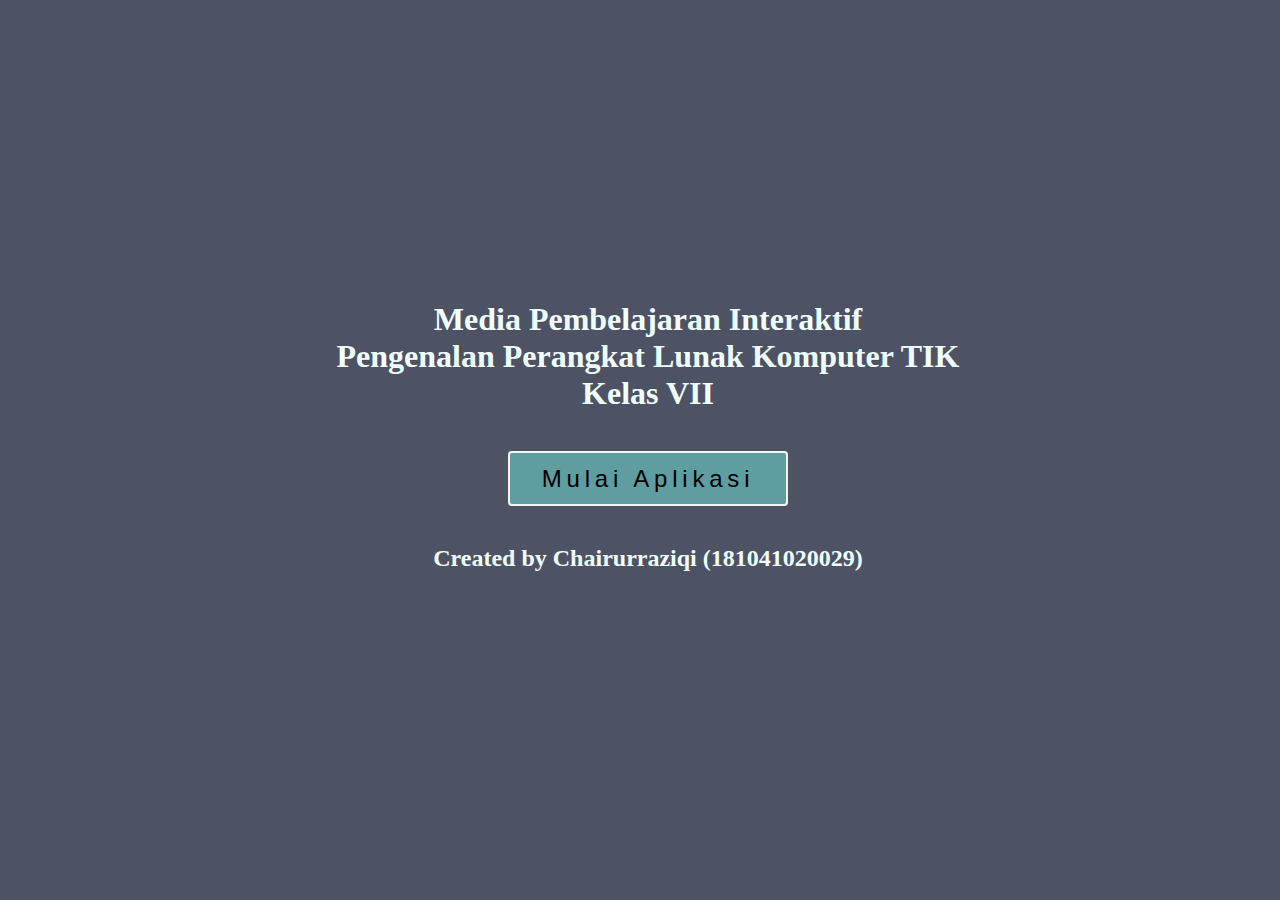
<file: index.html>
<!DOCTYPE html>
<html lang="en">
<head>
    <meta charset="UTF-8">
    <meta http-equiv="X-UA-Compatible" content="IE=edge">
    <meta name="viewport" content="width=device-width, initial-scale=1.0">
    <title>Perangkat Lunak Komputer TIK Kelas VII</title>
    <style>
        html{
            box-sizing: border-box;
            margin: 0;
        }
        body{
            display: flex;
            width: 100%;
            height: 95vh;
            background-color: rgba(77, 83, 101, 1);
            color: azure;
            flex-direction: column;
            overflow: hidden;
            justify-content: center;
        }
        nav{
            width: 100%;
            text-align: center;
            margin-bottom: 1rem;
        }
        main{
            width: 100%;
            text-align: center;
            margin: 1rem auto;
        }
        footer{
            width: 100%;
            text-align: center;
            margin-top: 1rem;
        }

        .link{
            min-width: 70%;
            max-width: 500px;
            margin: auto;
            font-size: 1.5rem;
            font-weight: 400;
            font-family: Arial, Helvetica, sans-serif;
            letter-spacing: 0.2em;
        }

        a{
            text-decoration: none;
            background-color: cadetblue;
            border: 2px solid whitesmoke;
            border-radius: 4px;
            padding: 0.5em 2rem;
            color: black;
            width: 100%;
        }

        a:hover{
           color: white; 
        }
    </style>
</head>
<body>
    <nav>
        <h1>Media Pembelajaran Interaktif</br>Pengenalan Perangkat Lunak Komputer TIK<br>Kelas VII</h1>
    </nav>
    <main>
        <div class="link">
            <a href="story.html">Mulai Aplikasi</a>
        </div>
    </main>
    <footer>
        <h2>Created by Chairurraziqi (181041020029) </h2>
    </footer>
</body>
</html>
</file>
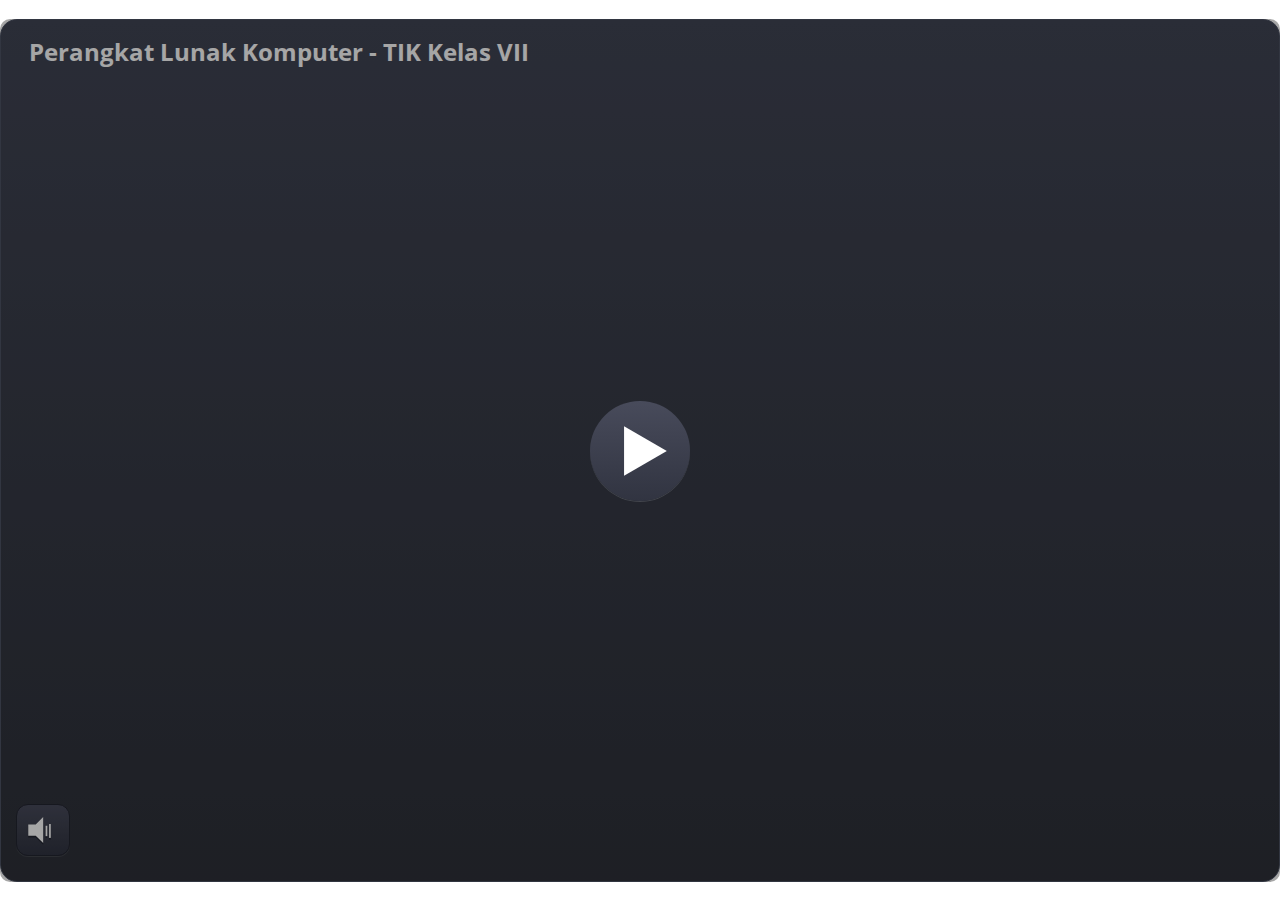
<file: story.html>
<!DOCTYPE html>
<html lang="en-US">
<head>
  <meta charset="utf-8">
  <!-- Created using Storyline 3 - http://www.articulate.com  -->
  <!-- version: 3.12.24693.0 -->
  <title>Perangkat Lunak Komputer - TIK Kelas VII</title>
  <meta http-equiv="x-ua-compatible" content="IE=edge" />
  <meta name="viewport" content="width=device-width, initial-scale=1.0, user-scalable=no, shrink-to-fit=no, minimal-ui" />
  <meta name="apple-mobile-web-app-capable" content="yes" />
  <style>
    html, body { height: 100%; padding: 0; margin: 0 }
    #app { height: 100%; width: 100%; }
  </style>
  
  <script>window.THREE = { };</script>
</head>
<body style="background: #FFFFFF" class="cs-HTML theme-classic">
  <!-- 360 -->
  <script>!function(e){function n(e,i){return e.test(i)}function i(e){var i=e||navigator.userAgent,o=i.split("[FBAN");if(void 0!==o[1]&&(i=o[0]),this.apple={phone:n(t,i),ipod:n(d,i),tablet:!n(t,i)&&n(s,i),device:n(t,i)||n(d,i)||n(s,i)},this.amazon={phone:n(h,i),tablet:!n(h,i)&&n(a,i),device:n(h,i)||n(a,i)},this.android={phone:n(h,i)||n(b,i),tablet:!n(h,i)&&!n(b,i)&&(n(a,i)||n(r,i)),device:n(h,i)||n(a,i)||n(b,i)||n(r,i)},this.windows={phone:n(l,i),tablet:n(p,i),device:n(l,i)||n(p,i)},this.other={blackberry:n(f,i),blackberry10:n(u,i),opera:n(c,i),firefox:n(A,i),chrome:n(w,i),device:n(f,i)||n(u,i)||n(c,i)||n(A,i)||n(w,i)},this.seven_inch=n(v,i),this.any=this.apple.device||this.android.device||this.windows.device||this.other.device||this.seven_inch,this.phone=this.apple.phone||this.android.phone||this.windows.phone,this.tablet=this.apple.tablet||this.android.tablet||this.windows.tablet,"undefined"==typeof window)return this}function o(){var e=new i;return e.Class=i,e}var t=/iPhone/i,d=/iPod/i,s=/iPad/i,b=/(?=.*\bAndroid\b)(?=.*\bMobile\b)/i,r=/Android/i,h=/(?=.*\bAndroid\b)(?=.*\bSD4930UR\b)/i,a=/(?=.*\bAndroid\b)(?=.*\b(?:KFOT|KFTT|KFJWI|KFJWA|KFSOWI|KFTHWI|KFTHWA|KFAPWI|KFAPWA|KFARWI|KFASWI|KFSAWI|KFSAWA)\b)/i,l=/IEMobile/i,p=/(?=.*\bWindows\b)(?=.*\bARM\b)/i,f=/BlackBerry/i,u=/BB10/i,c=/Opera Mini/i,w=/(CriOS|Chrome)(?=.*\bMobile\b)/i,A=/(?=.*\bFirefox\b)(?=.*\bMobile\b)/i,v=new RegExp("(?:Nexus 7|BNTV250|Kindle Fire|Silk|GT-P1000)","i");"undefined"!=typeof module&&module.exports&&"undefined"==typeof window?module.exports=i:"undefined"!=typeof module&&module.exports&&"undefined"!=typeof window?module.exports=o():"function"==typeof define&&define.amd?define("isMobile",[],e.isMobile=o()):e.isMobile=o()}(this);
    window.isMobile.apple.tablet = window.isMobile.apple.tablet ||
      (navigator.platform === 'MacIntel' && navigator.maxTouchPoints > 1);
    window.isMobile.apple.device = window.isMobile.apple.device || window.isMobile.apple.tablet;
    window.isMobile.tablet = window.isMobile.tablet || window.isMobile.apple.tablet;
    window.isMobile.any = window.isMobile.any || window.isMobile.apple.tablet;
  </script>

  <div id="focus-sink" aria-hidden="true" tabIndex="-1"></div>

  <div id="preso"></div>
  <script>
    window.DS = {};
    window.globals = {
      DATA_PATH_BASE: '',
      HAS_FRAME: true,
      HAS_SLIDE: true,

      lmsPresent: false,
      tinCanPresent: false,
      cmi5Present: false,
      aoSupport: false,
      scale: 'show all',
      captureRc: false,
      browserSize: 'optimal',
      bgColor: '#FFFFFF',
      features: 'AccessibleText,SettingsControl,TextStyleHyperlinks',
      themeName: 'classic',
      preloaderColor: '#FFFFFF',
      suppressAnalytics: false,
      productChannel: 'perpetual',
      publishSource: 'storyline',
      aid: '',
      cid: '8645b4ed-1875-4e5a-9820-45e4e872d90d',
      playerVersion: '3.12.24693.0',
      maxIosVideoElements: 5,

      
      parseParams: function(qs) {
        if (window.globals.parsedParams != null) {
          return window.globals.parsedParams;
        }
        qs = (qs || window.location.search.substr(1)).split('+').join(' ');
        var params = {},
            tokens,
            re = /[?&]?([^=]+)=([^&]*)/g;

        while (tokens = re.exec(qs)) {
          params[decodeURIComponent(tokens[1]).trim()] =
            decodeURIComponent(tokens[2]).trim();
        }
        window.globals.parsedParams = params;
        return params;
      }

    };

    (function() {

      var classTypes = [ 'desktop', 'mobile', 'phone', 'tablet' ];

      var addDeviceClasses = function(prefix, testObj) {
        var curr, i;
        for (i = 0; i < classTypes.length; i++) {
          curr = classTypes[i];
          if (testObj[curr]) {
            document.body.classList.add(prefix + curr);
          }
        }
      };

      var params = window.globals.parseParams(),
          isDevicePreview = params.devicepreview === '1',
          isPhoneOverride = params.deviceType === 'phone' || (isDevicePreview && params.phone == '1'),
          isTabletOverride = (params.deviceType === 'tablet' || isDevicePreview) && !isPhoneOverride,
          isMobileOverride = isPhoneOverride || isTabletOverride;

      var deviceView = {
        desktop: !window.isMobile.any && !isMobileOverride,
        mobile: window.isMobile.any || isMobileOverride,
        phone: isPhoneOverride || (window.isMobile.phone && !isTabletOverride),
        tablet: isTabletOverride || window.isMobile.tablet
      };

      window.globals.deviceView = deviceView;
      window.isMobile.desktop = !window.isMobile.any;
      window.isMobile.mobile = window.isMobile.any;

      addDeviceClasses('view-', deviceView);

    })();
  </script>
  
  <script src='story_content/user.js' type=text/javascript></script>
  <div class="slide-loader"></div>

  <script type="text/javascript">
    if (window.globals.deviceView.isMobile) { var doc = document, loader = doc.body.querySelector('.slide-loader'); [ 1, 2, 3 ].forEach(function(n) { var d = doc.createElement('div'); d.style.backgroundColor = window.globals.preloaderColor; d.classList.add('mobile-loader-dot'); d.classList.add('dot' + n); loader.appendChild(d); }); }
  </script>

  <div class="mobile-load-title-overlay" style="display: none">
    <div class="mobile-load-title">Perangkat Lunak Komputer - TIK Kelas VII</div>
  </div>

  <div class="mobile-chrome-warning"></div>

  <script>
    
    if (window.autoSpider && window.vInterfaceObject) {
      document.querySelector('.mobile-load-title-overlay').style.display = 'none';
    }
  </script>

  

  <link rel="stylesheet" href="html5/data/css/output.min.css" data-noprefix />
</body>
<script src="html5/lib/scripts/bootstrapper.min.js"></script>
</html>
</file>
